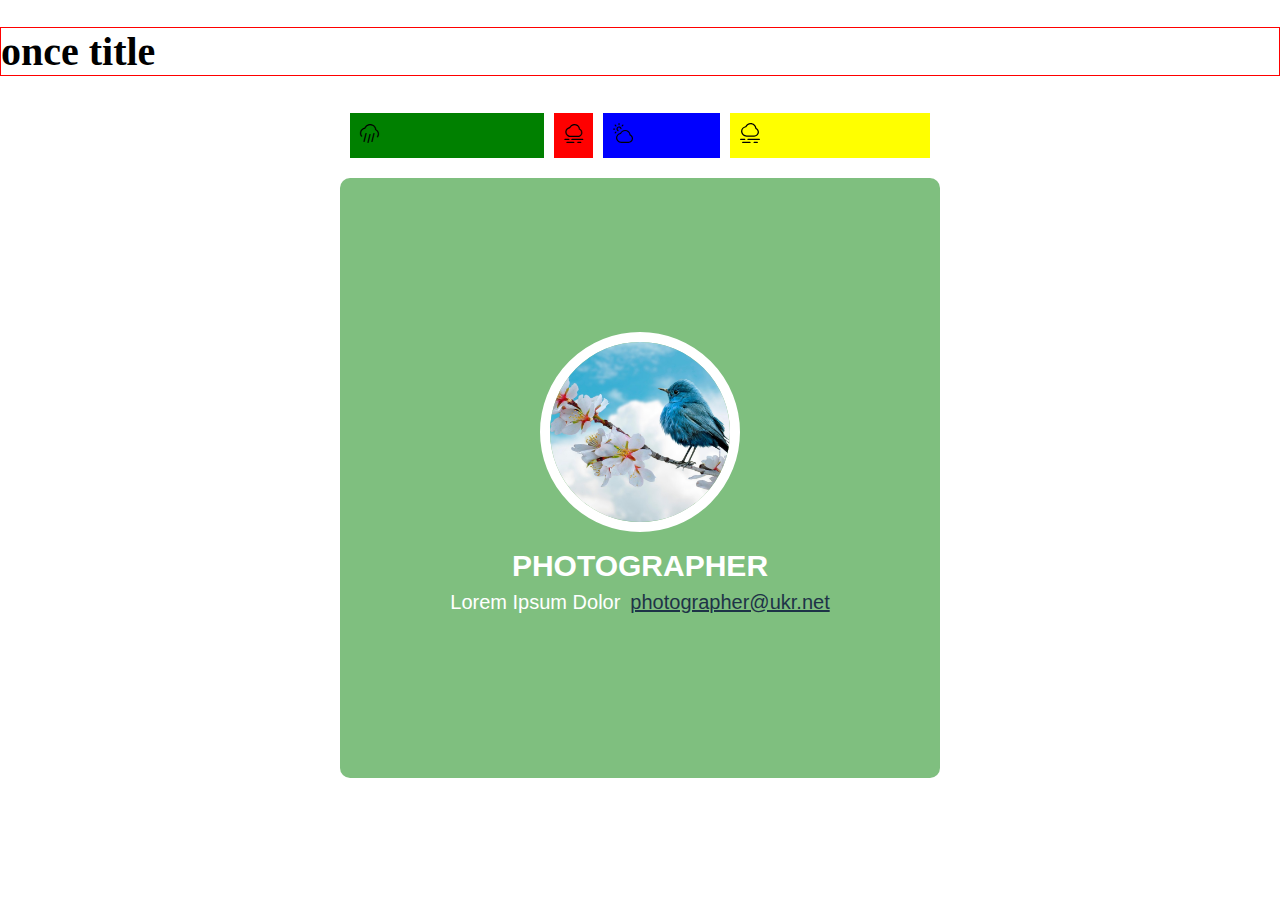
<file: index.html>
<!doctype html>
<html lang="en">
<head>
    <meta charset="UTF-8">
    <meta name="viewport"
          content="width=device-width, user-scalable=no, initial-scale=1.0, maximum-scale=1.0, minimum-scale=1.0">
    <meta http-equiv="X-UA-Compatible" content="ie=edge">
    <link rel="stylesheet" href="style.css"/>
    <link rel="stylesheet" href="fonts/new.css"/>
    <title>semantic</title>
</head>
<body>
<h1>once title</h1>

<section class="wrapper">
    <div class="block">
        <i class="icon icon-cloud"></i>
    </div>
    <div class="block">
        <i class="icon icon-cloud-rain"></i>
    </div>

    <div class="block">
        <svg>
            <use href="image/sprite.svg#icon-cloud"></use>
        </svg>
    </div>
    <div class="block">
        <svg>
            <use href="image/sprite.svg#icon-cloud-sun"></use>
        </svg>
    </div>

</section>

<section class="card">
    <picture class="card__picture">
        <source media="(min-width: 1024px)" srcset="image/girl-2.jpg">
        <source media="(min-width: 600px)" srcset="image/girl-3.jpg">
        <img src="image/girl.jpg" alt="girl">
    </picture>

    <article class="card__article">
        <h2 class="card__title">photographer</h2>

        <address class="card__description">
            <p class="card__name">Lorem ipsum dolor</p>
            <a class="card__link" href="">photographer@ukr.net</a>
        </address>
    </article>

    <div class="triangle" aria-hidden="true"></div>
</section>

<!--<section class="form">-->
<!--    <form action="">-->
<!--        <label>-->
<!--            <input type="text" placeholder="enter text here" />-->
<!--        </label>-->
<!--        <label>-->
<!--            <input type="search" placeholder="search here" />-->
<!--        </label>-->
<!--    </form>-->
<!--</section>-->

<!--<section class="inlineBlockWrapper">-->
<!--    <div class="block text">-->
<!--        <p>display: table</p>-->
<!--    </div>-->
<!--    <div class="block centred">-->
<!--        <p>center</p>-->
<!--    </div>-->
<!--    <div class="block">-->
<!--        <img src="image/girl.jpg" alt="">-->
<!--    </div>-->
<!--    <div class="block">-->
<!--        <img src="image/girl-2.jpg" alt="">-->
<!--    </div>-->
<!--    <div class="block">-->
<!--        <img src="image/girl-3.jpg" alt="">-->
<!--    </div>-->
<!--    <div class="block">-->
<!--        <img src="image/girl-4.jpg" alt="">-->
<!--    </div>-->
<!--    <div class="block">-->
<!--        <img src="image/girl.jpg" alt="">-->
<!--    </div>-->
<!--    <div class="block">-->
<!--        <img src="image/girl-2.jpg" alt="">-->
<!--    </div>-->
<!--    <div class="block">-->
<!--        <img src="image/girl-3.jpg" alt="">-->
<!--    </div>-->
<!--    <div class="block">-->
<!--        <img src="image/girl-4.jpg" alt="">-->
<!--    </div>-->
<!--    <div class="block">-->
<!--        <img src="image/girl-2.jpg" alt="">-->
<!--    </div>-->
<!--    <div class="block">-->
<!--        <img src="image/girl.jpg" alt="">-->
<!--    </div>-->
<!--    <div class="block">-->
<!--        <img src="image/girl-2.jpg" alt="">-->
<!--    </div>-->
<!--    <div class="block">-->
<!--        <img src="image/girl-3.jpg" alt="">-->
<!--    </div>-->
<!--    <div class="block">-->
<!--        <img src="image/girl-4.jpg" alt="">-->
<!--    </div>-->
<!--    <div class="block">-->
<!--        <img src="image/girl.jpg" alt="">-->
<!--    </div>-->
<!--    <div class="block">-->
<!--        <img src="image/girl-2.jpg" alt="">-->
<!--    </div>-->
<!--    <div class="block">-->
<!--        <img src="image/girl-3.jpg" alt="">-->
<!--    </div>-->
<!--    <div class="block">-->
<!--        <img src="image/girl-4.jpg" alt="">-->
<!--    </div>-->
<!--    <div class="block">-->
<!--        <img src="image/girl.jpg" alt="">-->
<!--    </div>-->
<!--    <div class="block">-->
<!--        <img src="image/girl-2.jpg" alt="">-->
<!--    </div>-->
<!--    <div class="block">-->
<!--        <img src="image/girl-3.jpg" alt="">-->
<!--    </div>-->
<!--    <div class="block">-->
<!--        <img src="image/girl-4.jpg" alt="">-->
<!--    </div>-->
<!--</section>-->

<!--<section class="image-loading">-->
<!--    <figure class="image loading">-->

<!--        <img src="image/girl.jpg" alt="girl 3" loading="lazy">-->

<!--    </figure>-->

<!--    <figure class="image loading">-->

<!--        <img src="image/girl-2.jpg" alt="girl 3" loading="lazy">-->

<!--    </figure>-->

<!--    <figure class="image loading">-->

<!--        <img src="image/girl-3.jpg" alt="girl 3" loading="lazy">-->

<!--    </figure>-->

<!--    <figure class="image loading">-->

<!--        <img src="image/girl-4.jpg" alt="girl 3" loading="lazy">-->

<!--    </figure>-->

<!--    <figure class="image loading">-->

<!--        <img src="image/girl-6.jpg" alt="girl 3" loading="lazy">-->

<!--    </figure>-->

<!--    <script defer>-->
<!--        document.addEventListener('DOMContentLoaded', () => {-->
<!--            const wrapper = document.querySelector('.image-loading');-->
<!--            if (!wrapper) return;-->

<!--            const images = wrapper.querySelectorAll('.image img');-->

<!--            images.forEach(img => {-->
<!--                img.addEventListener('load', () => {-->
<!--                    img.closest('.image')?.classList.remove('loading');-->
<!--                });-->

<!--                img.addEventListener('error', () => {-->
<!--                    const container = img.closest('.image');-->
<!--                    img.remove();-->

<!--                    if (container) {-->
<!--                        container.classList.remove('loading');-->
<!--                        container.classList.add('error');-->
<!--                    }-->
<!--                });-->
<!--            });-->
<!--        });-->
<!--    </script>-->
<!--</section>-->

<!--<section class="popup-wrapper">-->
<!--    <header>-->
<!--        <button aria-label="open popup" type="button" class="btn open" onclick="togglePopup()">-->
<!--            <svg viewBox="-14.64 0 152 152" xmlns="http://www.w3.org/2000/svg" fill="#000000">-->
<!--                <g id="SVGRepo_bgCarrier" stroke-width="0"></g>-->
<!--                <g id="SVGRepo_tracerCarrier" stroke-linecap="round" stroke-linejoin="round"></g>-->
<!--                <g id="SVGRepo_iconCarrier">-->
<!--                    <defs>-->
<!--                        <style>.cls-1 {-->
<!--                            fill: transparent;-->
<!--                        }</style>-->
<!--                    </defs>-->
<!--                    <g id="Layer_2" data-name="Layer 2">-->
<!--                        <g id="Layer_1-2" data-name="Layer 1">-->
<!--                            <path d="M120.38,3.34c1.63,7.34,1,15,1.24,22.32a8.25,8.25,0,0,1-7.07,3.21c-4.29,0-8.57.18-12.85.35-12.27.51-24.58.54-36.77,1.79-6,.61-11.92.41-17.84,1.09-9.34,1.08-18.66,2.3-28,3.31-5.92.64-12,2-17.4-2A35.08,35.08,0,0,1,2.76,9c15.09.86,29.77-3.37,44.75-5.12C60,2.41,72.55,1.79,85.09,1,93.64.5,102.21.36,110.77,0,114.31-.12,117.62.34,120.38,3.34ZM8.71,17.1C7.46,20.52,6.91,23.39,9,26c4.63,0,8.92.25,13.17-.05,6.82-.5,13.61-1.52,20.43-2,8.55-.63,17.11-1.32,25.67-1.33,12.92,0,25.67-1.44,38.42-3.24,1.93-.27,3.85-.57,6-.88.88-3.44,1-6.41-1.06-9.53-7-1-14.15-.13-21.21.21-10.55.5-21.07,1.49-31.6,2.34-3.11.25-6.2.77-9.31,1.09-8.8.92-17.39,3.33-26.36,3.17C18.39,15.69,13.6,16.62,8.71,17.1Z"></path>-->
<!--                            <path d="M.86,125.38c7.06-1.11,14-2.43,21.07-3.26,13.9-1.63,27.81-3.19,41.74-4.4,12.8-1.11,25.47-3.67,38.39-3.21,4.57.16,9.09.11,13.31,2.5,2.19,1.24,3.77,2.66,4,5.1.65,5.94,1.38,11.93-1.64,17.59-9.82,3.7-20,5.2-30.18,6.27-13.92,1.47-27.89,2.5-41.83,3.72-8.25.72-16.49,1.56-24.75,2.12a120.68,120.68,0,0,1-12.76.05,6.93,6.93,0,0,1-6.64-5.65C.15,139.51-.71,132.74.86,125.38ZM110.16,124a140.1,140.1,0,0,0-29.59-.07c-10.79,1.16-21.57,2.42-32.35,3.7Q30,129.82,11.69,132.16c-1.3.17-2.5,1-4.09,1.68.28,1.69.45,3.06.73,4.41.35,1.62.79,3.22,1.2,4.92a22.21,22.21,0,0,0,3.66.48c10.28-.49,20.57-.9,30.83-1.64s20.5-1.71,30.72-2.78c8-.82,15.88-1.85,23.79-3a36.77,36.77,0,0,0,11.63-3.73Z"></path>-->
<!--                            <path d="M.79,67.26c4.13-.55,7.8-1.21,11.5-1.49,13.14-1,26.28-1.89,39.43-2.79C66.56,62,81.4,60.85,96.25,60a136.78,136.78,0,0,1,16.32.23c6,.37,9.28,4,9.65,9.94.19,3.13.36,6.26.49,9.39.12,2.8-.81,4.09-3.89,4.64a85.93,85.93,0,0,1-11.06,1.39c-13.15.63-26.23,1.81-39.31,3.26C52,90.69,35.36,91.56,18.83,93A25.13,25.13,0,0,1,4.74,90.14a9,9,0,0,1-3.45-3.53C.33,84.85.21,71.44.79,67.26Zm112.68,1.86c-2-.44-3.59-1.17-5.22-1.13-31.12.93-62.22,2.15-93.18,5.76a49.5,49.5,0,0,0-6,1.46v7.94c2.34.44,4.26,1.12,6.17,1.1,5.15,0,10.3-.26,15.43-.67,13.66-1.1,27.31-2.33,41-3.53,2-.17,4-.47,6-.6,6.82-.47,13.66-.77,20.47-1.35,5.07-.44,10.29,0,15.37-2Z"></path>-->
<!--                            <path class="cls-1"-->
<!--                                  d="M8.71,17.1c4.89-.48,9.68-1.41,14.46-1.33,9,.16,17.56-2.25,26.36-3.17,3.11-.32,6.2-.84,9.31-1.09,10.53-.85,21-1.84,31.6-2.34,7.06-.34,14.17-1.23,21.21-.21,2,3.12,1.94,6.09,1.06,9.53-2.13.31-4,.61-6,.88C94,21.17,81.23,22.6,68.31,22.61c-8.56,0-17.12.7-25.67,1.33-6.82.5-13.61,1.52-20.43,2C18,26.26,13.67,26,9,26,6.91,23.39,7.46,20.52,8.71,17.1Z"></path>-->
<!--                            <path class="cls-1"-->
<!--                                  d="M110.16,124v8.51a36.77,36.77,0,0,1-11.63,3.73c-7.91,1.13-15.84,2.16-23.79,3C64.52,140.3,54.28,141.28,44,142s-20.55,1.15-30.83,1.64a22.21,22.21,0,0,1-3.66-.48c-.41-1.7-.85-3.3-1.2-4.92-.28-1.35-.45-2.72-.73-4.41,1.59-.67,2.79-1.51,4.09-1.68q18.26-2.35,36.53-4.52c10.78-1.28,21.56-2.54,32.35-3.7A140.1,140.1,0,0,1,110.16,124Z"></path>-->
<!--                            <path class="cls-1"-->
<!--                                  d="M113.47,69.12v7c-5.08,2-10.3,1.57-15.37,2-6.81.58-13.65.88-20.47,1.35-2,.13-4,.43-6,.6-13.65,1.2-27.3,2.43-41,3.53-5.13.41-10.28.62-15.43.67-1.91,0-3.83-.66-6.17-1.1V75.21a49.5,49.5,0,0,1,6-1.46c31-3.61,62.06-4.83,93.18-5.76C109.88,68,111.52,68.68,113.47,69.12Z"></path>-->
<!--                        </g>-->
<!--                    </g>-->
<!--                </g>-->
<!--            </svg>-->
<!--        </button>-->

<!--        <nav>-->
<!--            <ul>-->
<!--                <li><a href="#">Lorem ipsum</a></li>-->
<!--                <li><a href="#">Placeat, sed</a></li>-->
<!--                <li><a href="#">Consequuntur, iusto</a></li>-->
<!--                <li><a href="#">Eligendi, numquam</a></li>-->
<!--            </ul>-->
<!--        </nav>-->
<!--    </header>-->


<!--    <div class="popup">-->
<!--        <div class="content">-->
<!--            <button aria-label="close popup" type="button" class="btn close" onclick="togglePopup()">-->
<!--                <svg viewBox="0 0 24 24" fill="none" xmlns="http://www.w3.org/2000/svg">-->
<!--                    <g id="SVGRepo_bgCarrier" stroke-width="0"></g>-->
<!--                    <g id="SVGRepo_tracerCarrier" stroke-linecap="round" stroke-linejoin="round"></g>-->
<!--                    <g id="SVGRepo_iconCarrier">-->
<!--                        <path d="M8.00386 9.41816C7.61333 9.02763 7.61334 8.39447 8.00386 8.00395C8.39438 7.61342 9.02755 7.61342 9.41807 8.00395L12.0057 10.5916L14.5907 8.00657C14.9813 7.61605 15.6144 7.61605 16.0049 8.00657C16.3955 8.3971 16.3955 9.03026 16.0049 9.42079L13.4199 12.0058L16.0039 14.5897C16.3944 14.9803 16.3944 15.6134 16.0039 16.0039C15.6133 16.3945 14.9802 16.3945 14.5896 16.0039L12.0057 13.42L9.42097 16.0048C9.03045 16.3953 8.39728 16.3953 8.00676 16.0048C7.61624 15.6142 7.61624 14.9811 8.00676 14.5905L10.5915 12.0058L8.00386 9.41816Z"-->
<!--                              fill="#0F0F0F"></path>-->
<!--                        <path fill-rule="evenodd" clip-rule="evenodd"-->
<!--                              d="M23 12C23 18.0751 18.0751 23 12 23C5.92487 23 1 18.0751 1 12C1 5.92487 5.92487 1 12 1C18.0751 1 23 5.92487 23 12ZM3.00683 12C3.00683 16.9668 7.03321 20.9932 12 20.9932C16.9668 20.9932 20.9932 16.9668 20.9932 12C20.9932 7.03321 16.9668 3.00683 12 3.00683C7.03321 3.00683 3.00683 7.03321 3.00683 12Z"-->
<!--                              fill="#0F0F0F"></path>-->
<!--                    </g>-->
<!--                </svg>-->
<!--            </button>-->

<!--            <article>-->
<!--                <p>Lorem ipsum dolor sit amet, consectetur adipisicing elit. Perspiciatis, sunt.</p>-->
<!--                <p>A ab cupiditate dolore eaque ex illo, magnam saepe voluptatum.</p>-->
<!--                <p>Aspernatur consequatur dolor ea minus quas quo recusandae repellendus sed?</p>-->
<!--                <p>Beatae culpa esse illo ipsam perspiciatis? Modi tenetur vel voluptates.</p>-->
<!--            </article>-->
<!--        </div>-->
<!--    </div>-->

<!--    <script>-->
<!--        function togglePopup() {-->
<!--            const popup = document.querySelector('.popup');-->
<!--            const body = document.querySelector('body');-->
<!--            popup.classList.toggle('visible');-->
<!--            body.classList.toggle('no-scroll');-->
<!--        }-->
<!--    </script>-->
<!--</section>-->


<!--<section class="cover" style="background-image: url(image/girl-2.jpg);">-->

<!--    <article class="content">-->
<!--        <h2>background cover</h2>-->

<!--        <p>Lorem ipsum dolor.</p>-->
<!--        <p>Amet, incidunt, omnis.</p>-->
<!--        <p>At, ullam, veritatis!</p>-->
<!--        <p>Amet, dolorem, vero.</p>-->
<!--        <p>Accusamus, dicta, ducimus?</p>-->

<!--    </article>-->

<!--    <address class="links">-->
<!--        <ul>-->
<!--            <li><a href="#" style="background-image: url(image/crab.svg);"><span>crab</span></a></li>-->
<!--            <li><a href="#" style="background-image: url(image/crocodile.svg);"><span>crocodile</span></a></li>-->
<!--            <li><a href="#" style="background-image: url(image/dinosaur.svg);"><span>dinosaur</span></a></li>-->
<!--            <li><a href="#" style="background-image: url(image/elk.svg);"><span>elk</span></a></li>-->
<!--        </ul>-->
<!--    </address>-->

<!--</section>-->


<!--<section class="background test">-->


<!--</section>-->

<!--<section class="form-test test">-->
<!--    <form action="" autocomplete="off">-->
<!--        <fieldset>-->
<!--            <legend>form</legend>-->

<!--            <label for="search">-->
<!--                <span>search</span>-->
<!--                <input type="search" name="search" id="search">-->
<!--            </label>-->

<!--            <label for="text">-->
<!--                <span>search</span>-->
<!--                <input type="text" name="text" id="text">-->
<!--            </label>-->

<!--            <label for="select">-->
<!--                <span>selrct</span>-->

<!--                <select name="select" id="select">-->
<!--                    <option selected disabled>test</option>-->
<!--                    <option>1</option>-->
<!--                    <option>2</option>-->
<!--                    <option>3</option>-->
<!--                    <option>4</option>-->
<!--                </select>-->
<!--            </label>-->

<!--            <fieldset class="radio">-->
<!--                <legend>radio</legend>-->


<!--                <label for="male">-->
<!--                    <input type="radio" name="gender" id="male" value="1">-->

<!--                    <span>male</span>-->

<!--                    <svg width="800px" height="800px" viewBox="0 0 24 24" fill="none" xmlns="http://www.w3.org/2000/svg">-->
<!--                        <path d="M15 15.5C15 19.0899 12.0899 22 8.5 22C4.91015 22 2 19.0899 2 15.5C2 11.9101 4.91015 9 8.5 9C12.0899 9 15 11.9101 15 15.5Z" stroke="#000000" stroke-width="2" stroke-linecap="round" stroke-linejoin="round"/>-->
<!--                        <path d="M15 2H22V9" stroke="#000000" stroke-width="2" stroke-linecap="round" stroke-linejoin="round"/>-->
<!--                        <path d="M13.5 10.5L22 2" stroke="#000000" stroke-width="2" stroke-linecap="round" stroke-linejoin="round"/>-->
<!--                    </svg>-->

<!--                </label>-->

<!--                <label for="female">-->
<!--                    <input type="radio" name="gender" id="female" value="2">-->

<!--                    <span>female</span>-->

<!--                    <svg fill="#000000" width="800px" height="800px" viewBox="0 0 256 256" id="Flat" xmlns="http://www.w3.org/2000/svg">-->
<!--                        <path d="M208,96a80,80,0,1,0-88,79.59912V200H88a8,8,0,0,0,0,16h32v24a8,8,0,0,0,16,0V216h32a8,8,0,0,0,0-16H136V175.59912A80.1104,80.1104,0,0,0,208,96ZM64,96a64,64,0,1,1,64,64A64.07239,64.07239,0,0,1,64,96Z"/>-->
<!--                    </svg>-->
<!--                </label>-->

<!--            </fieldset>-->

<!--            <fieldset>-->
<!--                <legend>child</legend>-->
<!--                <div class="parent">-->
<!--                    <span class="child">1-child</span>-->
<!--                    <span class="child">2-child</span>-->
<!--                    <span class="child">3-child</span>-->
<!--                    <span class="child">4-child</span>-->
<!--                    <span class="child">5-child</span>-->
<!--                    <span class="child">6-child</span>-->
<!--                    <span class="child">7-child</span>-->
<!--                    <span class="child">8-child</span>-->
<!--                    <span class="child">9-child</span>-->
<!--                    <span class="child">10-child</span>-->
<!--                    <span class="child">11-child</span>-->
<!--                </div>-->
<!--            </fieldset>-->

<!--        </fieldset>-->


<!--        <button type="submit">submit</button>-->
<!--    </form>-->
<!--</section>-->


<!--<section class="inline-block-test test">-->
<!--    <div class="block">1-lorem2</div>-->
<!--    <span class="block">2-lorem2</span>-->
<!--    <div class="block">3-lorem2</div>-->
<!--    <div class="block">4-lorem2</div>-->
<!--    <span class="block">5-lorem2</span>-->
<!--</section>-->

<!--<section class="flexTest">-->
<!--    <header>-->
<!--        <figure class="logo">-->
<!--            <a href="#">-->
<!--                <img src="image/girl-2.jpg" alt="logo" title="logo">-->
<!--            </a>-->
<!--            <figcaption>logo</figcaption>-->
<!--        </figure>-->

<!--        <nav>-->
<!--            <ul>-->
<!--                <li><a href="#">home</a></li>-->
<!--                <li><a href="#">categories</a></li>-->
<!--                <li><a href="#">blog</a></li>-->
<!--                <li><a href="#">contacts</a></li>-->
<!--                <li><a href="#">about</a></li>-->
<!--            </ul>-->

<!--            <button aria-label="menu" title="menu">-->
<!--                burger-->
<!--            </button>-->
<!--        </nav>-->
<!--    </header>-->

<!--    <main class="flexTestNext">-->
<!--        <div class="box">test-1</div>-->
<!--        <div class="box">test-2</div>-->
<!--        <span class="box">test-3</span>-->
<!--        <div class="box">test-4</div>-->
<!--        <div class="box">test-5</div>-->
<!--        <span class="box">test-6</span>-->
<!--        <span class="box">test-7</span>-->
<!--        <div class="box">test-8</div>-->
<!--        <div class="box">test-9</div>-->
<!--        <span class="box">test-10</span>-->

<!--    </main>-->

<!--</section>-->

<!--<article class="testDecor">-->
<!--    <h2>decor</h2>-->
<!--    <figure>-->
<!--        <img src="image/girl.jpg" alt="nice girl">-->
<!--        <figcaption>description</figcaption>-->
<!--    </figure>-->

<!--    <section>-->
<!--        <h3>title decor</h3>-->
<!--        <p>Lorem ipsum dolor sit amet.</p>-->
<!--        <p>Debitis quas quasi ratione unde?</p>-->
<!--        <p>Aperiam facere iste libero quaerat.</p>-->
<!--        <p>Accusantium architecto delectus odio vitae.</p>-->
<!--        <p>Accusamus delectus doloribus excepturi reiciendis.</p>-->
<!--    </section>-->
<!--</article>-->
<!--<article class="testDecor">-->
<!--    <h2>decor</h2>-->
<!--    <figure>-->
<!--        <img src="image/girl.jpg" alt="nice girl">-->
<!--        <figcaption>description</figcaption>-->
<!--    </figure>-->

<!--    <section>-->
<!--        <h3>title decor</h3>-->
<!--        <p>Lorem ipsum dolor sit amet.</p>-->
<!--        <p>Debitis quas quasi ratione unde?</p>-->
<!--        <p>Aperiam facere iste libero quaerat.</p>-->
<!--        <p>Accusantium architecto delectus odio vitae.</p>-->
<!--        <p>Accusamus delectus doloribus excepturi reiciendis.</p>-->
<!--    </section>-->
<!--</article>-->

<!--<article class="testDecor">-->
<!--    <h2>decor</h2>-->
<!--    <figure>-->
<!--        <img src="image/girl.jpg" alt="nice girl">-->
<!--        <figcaption>description</figcaption>-->
<!--    </figure>-->

<!--    <section>-->
<!--        <h3>title decor</h3>-->
<!--        <p>Lorem ipsum dolor sit amet.</p>-->
<!--        <p>Debitis quas quasi ratione unde?</p>-->
<!--        <p>Aperiam facere iste libero quaerat.</p>-->
<!--        <p>Accusantium architecto delectus odio vitae.</p>-->
<!--        <p>Accusamus delectus doloribus excepturi reiciendis.</p>-->
<!--    </section>-->
<!--</article>-->


<!--<section class="clip-path">-->
<!--    <img src="image/girl.jpg" alt="" title="girl">-->

<!--    <p>-->
<!--        <b>Lorem ipsum dolor sit amet, consectetur adipisicing elit.</b>-->
<!--        <i>Consequuntur eveniet in ipsa molestias nostrum odit quidem tempore, temporibus.</i>-->
<!--        Nam quas quia recusandae totam.-->
<!--    </p>-->

<!--</section>-->

<!--<section class="grid">-->

<!--    <div class="grid-item">1</div>-->
<!--    <div class="grid-item">2</div>-->
<!--    <div class="grid-item">3</div>-->
<!--    <div class="grid-item">4</div>-->
<!--    <div class="grid-item">5</div>-->
<!--    <div class="grid-item">11</div>-->
<!--    <div class="grid-item">12</div>-->
<!--    <div class="grid-item">13</div>-->
<!--    <div class="grid-item">14</div>-->
<!--    <div class="grid-item">15</div>-->
<!--    <div class="grid-item big">16</div>-->
<!--    <div class="grid-item">17</div>-->
<!--    <div class="grid-item">18</div>-->
<!--    <div class="grid-item">19</div>-->
<!--    <div class="grid-item">110</div>-->

<!--</section>-->

<!--<section class="flex">-->

<!--    <span class="flex-item">0</span>-->
<!--    <div class="flex-item">1</div>-->
<!--    <div class="flex-item">2</div>-->
<!--    <div class="flex-item">3</div>-->
<!--    <div class="flex-item">4</div>-->
<!--    <div class="flex-item">5</div>-->
<!--    <div class="flex-item">6</div>-->
<!--    <div class="flex-item">7</div>-->
<!--    <div class="flex-item">8</div>-->
<!--    <div class="flex-item">9</div>-->
<!--    <div class="flex-item">10</div>-->


<!--</section>-->

<!--<div class="semantic">-->
<!--    <header>-->
<!--        <a href="#" title="logo">-->
<!--            <svg width="50px" height="50px" viewBox="0 0 16 16" fill="none" xmlns="http://www.w3.org/2000/svg">-->
<!--                <path fill-rule="evenodd" clip-rule="evenodd" d="M16 8C16 12.4183 12.4183 16 8 16C3.58172 16 0 12.4183 0 8C0 3.58172 3.58172 0 8 0C12.4183 0 16 3.58172 16 8ZM9.25 3.75C9.25 4.44036 8.69036 5 8 5C7.30964 5 6.75 4.44036 6.75 3.75C6.75 3.05964 7.30964 2.5 8 2.5C8.69036 2.5 9.25 3.05964 9.25 3.75ZM12 8H9.41901L11.2047 13H9.081L8 9.97321L6.91901 13H4.79528L6.581 8H4V6H12V8Z" fill="#000000"/>-->
<!--            </svg>-->
<!--        </a>-->
<!--&lt;!&ndash;        title  attribute  use  in  no text interactive elements&ndash;&gt;-->


<!--        <nav>-->
<!--            <ul>-->
<!--                <li><a href="#">one</a></li>-->
<!--                <li><a href="#">two</a></li>-->
<!--                <li><a href="#">three</a></li>-->
<!--                <li><a href="#">four</a></li>-->
<!--                <li><a href="#">five</a></li>-->
<!--            </ul>-->
<!--        </nav>-->

<!--    </header>-->

<!--    <aside>-->
<!--        <nav>-->
<!--            <ul>-->
<!--                <li><a href="#">one</a></li>-->
<!--                <li><a href="#">two</a></li>-->
<!--                <li><a href="#">three</a></li>-->
<!--                <li><a href="#">four</a></li>-->
<!--                <li><a href="#">five</a></li>-->
<!--            </ul>-->
<!--        </nav>-->
<!--    </aside>-->

<!--    <main>-->
<!--        <h1>first  title</h1>-->

<!--        <section>-->
<!--            <header>-->
<!--                <h2>second title list</h2>-->
<!--            </header>-->


<!--            <article>-->
<!--                decor-banner-->
<!--            </article>-->
<!--&lt;!&ndash;            article can be  banner card all blocks with content &ndash;&gt;-->

<!--            <ul>-->
<!--                <li tabindex="1">Lorem ipsum dolor.</li>-->
<!--                <li tabindex="2">Cumque fugiat, suscipit?</li>-->
<!--                <li tabindex="3">Amet, beatae, vero.</li>-->
<!--                <li tabindex="5">Cumque, dolor incidunt.</li>-->
<!--                <li tabindex="4">Placeat, quod voluptatibus.</li>-->
<!--                <li tabindex="-1">Ab ad, fugit.</li>-->
<!--            </ul>-->

<!--            <footer>-->
<!--                footer-->
<!--            </footer>-->

<!--&lt;!&ndash;            header and footer can be in section&ndash;&gt;-->

<!--        </section>-->

<!--        <section>-->
<!--            <h2>second title article</h2>-->

<!--            <article>-->
<!--                <h3><strong>third <span>title</span></strong></h3>-->
<!--                <p>Lorem <i>ipsum</i> dolor sit amet, consectetur adipisicing elit. Et, quod!</p>-->
<!--                <p>Autem cupiditate, dolorem eos <b>excepturi</b> impedit iusto molestias quas ullam.</p>-->
<!--                <p>Assumenda beatae consequatur consequuntur ipsum nulla saepe tempora ut voluptatibus.</p>-->
<!--                <p>Consectetur error illo inventore nam odit porro quas sequi tenetur!</p>-->
<!--                <p><a href="#" target="_blank">Consequuntur</a> dolorum ex impedit libero molestiae nihil nulla perferendis voluptatibus!</p>-->

<!--                <figure>-->
<!--                    <picture>-->

<!--                        <source media="(min-width: 1240px)" srcset="image/girl-2.jpg">-->
<!--                        <source media="(min-width: 678px)" srcset="image/girl-3.jpg">-->
<!--                        <source media="(min-width: 390px)" srcset="image/girl-4.jpg">-->
<!--                        <img src="image/girl.jpg" alt="example girlgirl">-->

<!--                    </picture>-->

<!--                    <figcaption>description</figcaption>-->

<!--                </figure>-->

<!--            </article>-->
<!--        </section>-->

<!--        <section>-->
<!--            <h2>second title form</h2>-->
<!--            <form>-->
<!--                <fieldset>-->
<!--                    <legend>form <span>title</span></legend>-->

<!--                    <label for="test-1">-->
<!--                        <span>text-1:</span>-->
<!--                        <input type="text" name="name-1" id="test-1" placeholder="name-1" required pattern="[a-zA-Z]+"/>-->
<!--                    </label>-->
<!--                    <label for="test-2">-->
<!--                        <span>text-2:</span>-->
<!--                        <input type="text" name="name-2" id="test-2" placeholder="name-2" required pattern="[a-zA-Z]+"/>-->
<!--                    </label>-->
<!--                    <label for="test-3">-->
<!--                        <span>text-3:</span>-->
<!--                        <input type="text" name="name-3" id="test-3" placeholder="name-3" required pattern="[a-zA-Z]+"/>-->
<!--                    </label>-->
<!--                </fieldset>-->

<!--                <button type="submit">submit</button>-->
<!--            </form>-->

<!--        </section>-->

<!--    </main>-->

<!--    <footer>-->
<!--        <a href="tel:000">+30812345605</a>-->

<!--        <nav>-->
<!--            <ul>-->
<!--                <li><a href="#">one</a></li>-->
<!--                <li><a href="#">two</a></li>-->
<!--                <li><a href="#">three</a></li>-->
<!--                <li><a href="#">four</a></li>-->
<!--                <li><a href="#">five</a></li>-->
<!--            </ul>-->
<!--        </nav>-->
<!--    </footer>-->
<!--</div>-->

<!--<section>-->
<!--    <h2>form</h2>-->
<!--    <fieldset>-->
<!--        <legend>Group of inputs</legend>-->
<!--        &lt;!&ndash;            legend is a title  in form without h1-9&ndash;&gt;-->

<!--        <label for="test">-->
<!--            <span>test:</span>-->
<!--            <input id="test" name="test" type="text" placeholder="test"  required autocomplete="off" form="test-form" >-->
<!--            &lt;!&ndash;                inputmode  for  keyboard in viewport&ndash;&gt;-->
<!--        </label>-->
<!--    </fieldset>-->

<!--    <form method="post" id="test-form">-->
<!--        <fieldset>-->
<!--            <legend>Group of inputs</legend>-->
<!--&lt;!&ndash;            legend is a title  in form without h1-9&ndash;&gt;-->

<!--            <label for="tel">-->
<!--                <span>Phone:</span>-->
<!--                <input id="tel" name="tel" type="tel"-->
<!--                       pattern="\+380[0-9]{9}"-->
<!--                       placeholder="+380XXXXXXXXX"-->
<!--                       required-->
<!--                       inputmode="tel"  maxlength="13"-->
<!--                       oninvalid="this.setCustomValidity('go away')"-->
<!--                >-->
<!--            </label>-->


<!--            <label for="name">-->
<!--                <span>Name:</span>-->
<!--                <input id="name" name="username" type="text" placeholder="Name"  required autocomplete="off" autofocus >-->
<!--&lt;!&ndash;                inputmode  for  keyboard in viewport&ndash;&gt;-->
<!--            </label>-->

<!--            <label for="number">-->
<!--                <span>Number:</span>-->
<!--                <input id="number" name="number" type="number" placeholder="Number"  required>-->
<!--            </label>-->

<!--            <label for="email">-->
<!--                <span>Email:</span>-->
<!--                <input id="email" name="email" type="email" placeholder="Email" autocomplete="off" required>-->
<!--            </label>-->

<!--            <label for="url">-->
<!--                <span>Website:</span>-->
<!--                <input id="url" name="url" type="url" placeholder="https://example.com"  required>-->
<!--            </label>-->

<!--            <label for="search">-->
<!--                <span>Search:</span>-->
<!--                <input id="search" name="search" type="search" placeholder="Search..."  required>-->
<!--            </label>-->

<!--            <label for="password">-->
<!--                <span>Password:</span>-->
<!--                <input id="password" name="currentpassword" type="password" placeholder="Password"-->
<!--                       autocomplete="current-password" required>-->
<!--                <button type="button" onclick="togglePassword()">Show</button>-->
<!--            </label>-->

<!--            <label for="time">-->
<!--                <span>Time:</span>-->
<!--                <input id="time" name="time" type="time" required>-->
<!--            </label>-->

<!--&lt;!&ndash;            <label for="date">&ndash;&gt;-->
<!--&lt;!&ndash;                <span>Date:</span>&ndash;&gt;-->
<!--&lt;!&ndash;                <input id="date" name="date" type="date" required>&ndash;&gt;-->
<!--&lt;!&ndash;            </label>&ndash;&gt;-->

<!--            &lt;!&ndash;            <label for="week">&ndash;&gt;-->
<!--            &lt;!&ndash;                <span>Week:</span>&ndash;&gt;-->
<!--            &lt;!&ndash;                <input id="week" name="week" type="week" required>&ndash;&gt;-->
<!--            &lt;!&ndash;            </label>&ndash;&gt;-->

<!--            &lt;!&ndash;            <label for="month">&ndash;&gt;-->
<!--            &lt;!&ndash;                <span>Month:</span>&ndash;&gt;-->
<!--            &lt;!&ndash;                <input id="month" name="month" type="month" required>&ndash;&gt;-->
<!--            &lt;!&ndash;            </label>&ndash;&gt;-->

<!--&lt;!&ndash;            <label for="date-time-local">&ndash;&gt;-->
<!--&lt;!&ndash;                <span>Date-Time:</span>&ndash;&gt;-->
<!--&lt;!&ndash;                <input id="date-time-local" name="date-time-local" type="datetime-local" required>&ndash;&gt;-->
<!--&lt;!&ndash;            </label>&ndash;&gt;-->

<!--            <label for="color">-->
<!--                <span>color:</span>-->
<!--                <input id="color" name="color" type="color" required>-->
<!--            </label>-->

<!--            <label for="file">-->
<!--                <span>file:</span>-->
<!--                <input id="file" name="file" type="file" required>-->
<!--            </label>-->

<!--            <label for="checkbox">-->
<!--                <span>checkbox:</span>-->
<!--                <input id="checkbox" name="checkbox" type="checkbox" value="check" checked required>-->
<!--            </label>-->

<!--            <label for="range">-->
<!--                <span>range:</span>-->
<!--                <input id="range" name="range" type="range"  max="25" min="19" step="0.1" value="19">-->
<!--            </label>-->

<!--            <label for="textarea">-->
<!--                <span>textarea:</span>-->
<!--                <textarea id="textarea" name="textarea" rows="4" placeholder="textarea"></textarea>-->
<!--            </label>-->

<!--            <label for="select">-->
<!--                <span>select:</span>-->
<!--                <select id="select" name="select">-->
<!--                    <option value="" disabled selected>values</option>-->
<!--                    <option value="13">2</option>-->
<!--                    <option value="14">3</option>-->
<!--                    <option value="15">4</option>-->
<!--                </select>-->
<!--            </label>-->

<!--            <label for="otp-group">-->
<!--                <span>otp-group:</span>-->
<!--                <select id="otp-group" name="select">-->
<!--                    <option value="" disabled selected>values</option>-->
<!--                    <optgroup label="first">-->
<!--                        <option value="13">2</option>-->
<!--                        <option value="14">3</option>-->
<!--                        <option value="15">4</option>-->
<!--                    </optgroup>-->
<!--                    <optgroup label="second">-->
<!--                        <option value="13">5</option>-->
<!--                        <option value="14">6</option>-->
<!--                        <option value="15">7</option>-->
<!--                    </optgroup>-->
<!--                </select>-->
<!--&lt;!&ndash;                opt group for group of values&ndash;&gt;-->
<!--&lt;!&ndash;                <option value="" disabled selected>values</option> look like  placeholder, and  user cant  do  sjmething  without value&ndash;&gt;-->
<!--            </label>-->

<!--            <fieldset disabled>-->
<!--                <legend>checkbox:</legend>-->
<!--                <fieldset>-->
<!--                    <label for="male">-->
<!--                        <span>male:</span>-->
<!--                        <input id="male" name="checkbox" type="radio" value="male">-->
<!--                    </label>-->

<!--                    <label for="female">-->
<!--                        <span>checkbox:</span>-->
<!--                        <input id="female" name="checkbox" type="radio" value="female">-->
<!--                    </label>-->
<!--                </fieldset>-->
<!--            </fieldset>-->
<!--        </fieldset>-->

<!--        <button type="submit">Submit</button>-->

<!--        <script>-->
<!--            function togglePassword() {-->
<!--                const input = document.getElementById('password');-->
<!--                input.type = input.type === 'password' ? 'text' : 'password';-->
<!--            }-->
<!--        </script>-->
<!--    </form>-->


<!--</section>-->

<!--<section>-->
<!--    <h2>table</h2>-->

<!--    <table>-->
<!--        <caption>table title</caption>-->
<!--        <thead>-->
<!--        <tr>-->
<!--            <th>title-1</th>-->
<!--            <th>title-2</th>-->
<!--            <th>title-3</th>-->
<!--        </tr>-->
<!--        </thead>-->

<!--        <tbody>-->
<!--        <tr>-->
<!--            <td>1</td>-->
<!--            <td>2</td>-->
<!--            <td>3</td>-->
<!--        </tr>-->
<!--        <tr>-->
<!--            <td>1</td>-->
<!--            <td>2</td>-->
<!--            <td>3</td>-->
<!--        </tr>-->
<!--        <tr>-->
<!--            <td>1</td>-->
<!--            <td>2</td>-->
<!--            <td>3</td>-->
<!--        </tr>-->
<!--        <tr>-->
<!--            <td>1</td>-->
<!--            <td>2</td>-->
<!--            <td rowspan="2">3</td>-->
<!--        </tr>-->
<!--        <tr>-->
<!--            <td>1</td>-->
<!--            <td>2</td>-->
<!--        </tr>-->
<!--        </tbody>-->

<!--        <tfoot>-->
<!--        <tr>-->
<!--            <td>final</td>-->
<!--            <td colspan="2">information</td>-->
<!--        </tr>-->
<!--        </tfoot>-->
<!--    </table>-->
<!--</section>-->

<!--<section>-->
<!--    <h2>iframes</h2>-->

<!--    <video width="450"-->
<!--           height="250"-->
<!--           controls-->
<!--           loop-->
<!--           autoplay-->
<!--           muted-->
<!--           playsinline-->
<!--           src="video/video.mp4">-->
<!--    </video>-->
<!--    &lt;!&ndash;    playsinline for mobil, poster for picture before loading&ndash;&gt;-->
<!--    &lt;!&ndash;    classic variant  with  autoplay  and  muted  (to play mast  be  autoplay and muted as params)&ndash;&gt;-->

<!--    <video width="450" height="250">-->
<!--        <source src="video/video.mp4" type="video/mp4">-->
<!--        <p>no one can see your video</p>-->
<!--    </video>-->
<!--    &lt;!&ndash;        use other  formats for other  browsers&ndash;&gt;-->

<!--    <audio controls>-->
<!--        <source src="video/audio.ogg" type="audio/ogg">-->
<!--        <p>no one can see your audio</p>-->
<!--    </audio>-->

<!--    &lt;!&ndash;    <iframe src="https://www.google.com/maps/embed?pb=!1m18!1m12!1m3!1d1066.3909866408042!2d30.618521072195993!3d50.528227476745805!2m3!1f0!2f0!3f0!3m2!1i1024!2i768!4f13.1!3m3!1m2!1s0x40d4d140b730c96f%3A0x818d6c4990eae0e5!2z0KDQtdC80L7QvdGCINC-0LTQtdC20LTRiw!5e0!3m2!1sru!2sua!4v1770197119943!5m2!1sru!2sua"&ndash;&gt;-->
<!--    &lt;!&ndash;            width="200" height="200" frameborder="0" allowfullscreen="" loading="lazy"&ndash;&gt;-->
<!--    &lt;!&ndash;            referrerpolicy="no-referrer-when-downgrade">&ndash;&gt;-->
<!--    &lt;!&ndash;    </iframe>&ndash;&gt;-->

<!--    &lt;!&ndash;    <iframe width="560" height="315" src="https://www.youtube.com/embed/6PL2TqBdz0I?si=aSIRAVfy_KumrdJ8"&ndash;&gt;-->
<!--    &lt;!&ndash;            title="YouTube video player"&ndash;&gt;-->
<!--    &lt;!&ndash;            frameborder="0"&ndash;&gt;-->
<!--    &lt;!&ndash;            allow="accelerometer; autoplay; clipboard-write; encrypted-media; gyroscope; picture-in-picture; web-share; muted;"&ndash;&gt;-->
<!--    &lt;!&ndash;            referrerpolicy="strict-origin-when-cross-origin"&ndash;&gt;-->
<!--    &lt;!&ndash;            allowfullscreen>&ndash;&gt;-->

<!--    &lt;!&ndash;    </iframe>&ndash;&gt;-->


<!--</section>-->

<!--<section>-->
<!--    <h2>blockquote</h2>-->

<!--    <article>-->
<!--        <h3>title</h3>-->
<!--        &lt;!&ndash;first&ndash;&gt;-->
<!--        <blockquote cite="https://www.google.com">-->
<!--            <p>-->
<!--                blockquote-->
<!--            </p>-->
<!--        </blockquote>-->
<!--        &lt;!&ndash;second&ndash;&gt;-->
<!--        <blockquote>-->
<!--            <p>-->
<!--                blockquote-->
<!--            </p>-->
<!--        </blockquote>-->
<!--        <p>-->
<!--            author-->

<!--            <cite>-->
<!--                where from this blockquote....-->
<!--            </cite>-->
<!--        </p>-->
<!--        &lt;!&ndash;        we can use cite  for simantic where  from  blockquote. id like  when  the cite as parameter  in  blockquote &ndash;&gt;-->
<!--        <p>-->
<!--            Lorem <q cite="#">ipsum</q> dolor sit.-->
<!--        </p>-->
<!--        &lt;!&ndash;        short blockquote &ndash;&gt;-->
<!--    </article>-->
<!--</section>-->

<!--<section>-->
<!--    <h2>pictures</h2>-->

<!--    <figure>-->
<!--        <img src="image/girl.jpg"-->
<!--             alt="girl"-->
<!--             width="300" height="200"-->
<!--             loading="lazy">-->
<!--        &lt;!&ndash;        loading  for  optimal loading when  img  in viewport&ndash;&gt;-->
<!--        &lt;!&ndash;        default values in  sizes  mast  be  for start when rendered page&ndash;&gt;-->
<!--        &lt;!&ndash;        alt  mast  be for  screen reader  when  it has seance. when  he  wos decorate   alt can be empty alt=""&ndash;&gt;-->
<!--    </figure>-->


<!--</section>-->

<!--<section>-->
<!--    <h2>buttons</h2>-->

<!--    <form>-->
<!--        <h3>form</h3>-->

<!--        <input type="text" name="test" placeholder="......" autocomplete="test" required/>-->

<!--        <button type="submit">submit</button>-->
<!--        <button type="reset">reset</button>-->
<!--        <button type="button">button</button>-->
<!--    </form>-->
<!--</section>-->
<!--&lt;!&ndash;when  we  use  button inside page - we mast use  type="button" &ndash;&gt;-->

<!--<section>-->
<!--    <h2>anchors</h2>-->

<!--    <ul>-->
<!--        <li><a href="#content">scroll to content</a></li>-->
<!--        <li><a href="#zip.zip" download>download</a></li>-->
<!--        <li><a href="content" target="_blank">to content</a></li>-->
<!--    </ul>-->
<!--</section>-->
<!--&lt;!&ndash;when  link   went to  another  page  we  use  anchor and  when  its  do  something  inside page - use  button&ndash;&gt;-->

<!--<section>-->
<!--    <h2>second title text format</h2>-->

<!--    <article>-->
<!--        <p>-->
<!--            <b>Lorem</b> <span>ipsum</span> dolor sit amet, consectetur adipisicing <i>elit</i>.-->
<!--        </p>-->

<!--        <h3>-->
<!--            <strong>-->
<!--                Lorem <span>ipsum</span> dolor sit <em>amet</em>.-->
<!--            </strong>-->
<!--        </h3>-->

<!--        <p>-->
<!--            <s>Lorem</s> <u>ipsum</u> dolor sit amet, consectetur adipisicing elit. Aspernatur, quisquam!-->
<!--        </p>-->

<!--        <span>-->
<!--            H<sub>2</sub>O-->
<!--            - this is water-->
<!--        </span>-->

<!--        <span>-->
<!--            (a + b) <sup>2</sup> = a <sup>2</sup> + 2ab + b <sup>2</sup>-->
<!--        </span>-->
<!--        <p>normal text</p>-->
<!--        <p><small>small text</small></p>-->

<!--    </article>-->
<!--</section>-->

<!--<section>-->
<!--    <h2>second title</h2>-->

<!--    <article>-->
<!--        <h3>third title</h3>-->
<!--    </article>-->

<!--    <article>-->
<!--        <h3>third title</h3>-->
<!--    </article>-->

<!--    <article>-->
<!--        <h3>third title</h3>-->
<!--    </article>-->

<!--</section>-->

<!--<section>-->
<!--    <h2>second title lists</h2>-->

<!--    <ul>-->
<!--        <li>one</li>-->
<!--        <li>two</li>-->
<!--        <li>three</li>-->
<!--        <li>four</li>-->
<!--    </ul>-->

<!--    <ol>-->
<!--        <li>-->
<!--            <article>-->
<!--                <h4>four title</h4>-->

<!--                <p>paragraph 1</p>-->
<!--                <p>paragraph 2</p>-->
<!--                <p>paragraph 3</p>-->
<!--                <p>paragraph 4</p>-->

<!--                <button>-->
<!--                    submit-->
<!--                </button>-->
<!--            </article>-->
<!--        </li>-->

<!--        <li>-->
<!--            <article>-->
<!--                <h4>four title</h4>-->

<!--                <p>paragraph 1</p>-->
<!--                <p>paragraph 2</p>-->
<!--                <p>paragraph 3</p>-->
<!--                <p>paragraph 4</p>-->

<!--                <button>-->
<!--                    submit-->
<!--                </button>-->
<!--            </article>-->
<!--        </li>-->

<!--        <li>-->
<!--            <article>-->
<!--                <h4>four title</h4>-->

<!--                <p>paragraph 1</p>-->
<!--                <p>paragraph 2</p>-->
<!--                <p>paragraph 3</p>-->
<!--                <p>paragraph 4</p>-->

<!--                <button>-->
<!--                    submit-->
<!--                </button>-->
<!--            </article>-->
<!--        </li>-->
<!--    </ol>-->

<!--    <nav>-->
<!--        <ul>-->
<!--            <li><a href="#">link to 1</a></li>-->
<!--            <li><a href="#">link to 2</a></li>-->
<!--            <li><a href="#">link to 3</a></li>-->
<!--            <li><a href="#">link to 4</a></li>-->
<!--        </ul>-->
<!--    </nav>-->
<!--</section>-->

<!--<section>-->
<!--    <h2>second title paragraph</h2>-->

<!--    <article>-->

<!--        <p>-->
<!--            Lorem ipsum dolor sit amet, consectetur adipisicing elit. Architecto, ullam.-->
<!--        </p>-->

<!--        <p>-->
<!--            Lorem ipsum dolor sit amet, consectetur adipisicing elit. Architecto, ullam.-->
<!--        </p>-->

<!--        <p>-->
<!--            Lorem ipsum dolor sit amet, consectetur adipisicing elit. Architecto, ullam.-->
<!--        </p>-->

<!--        <p>-->
<!--            Lorem ipsum dolor sit amet, consectetur adipisicing elit. Architecto, ullam.-->
<!--        </p>-->

<!--    </article>-->

<!--</section>-->

</body>
</html>
</file>
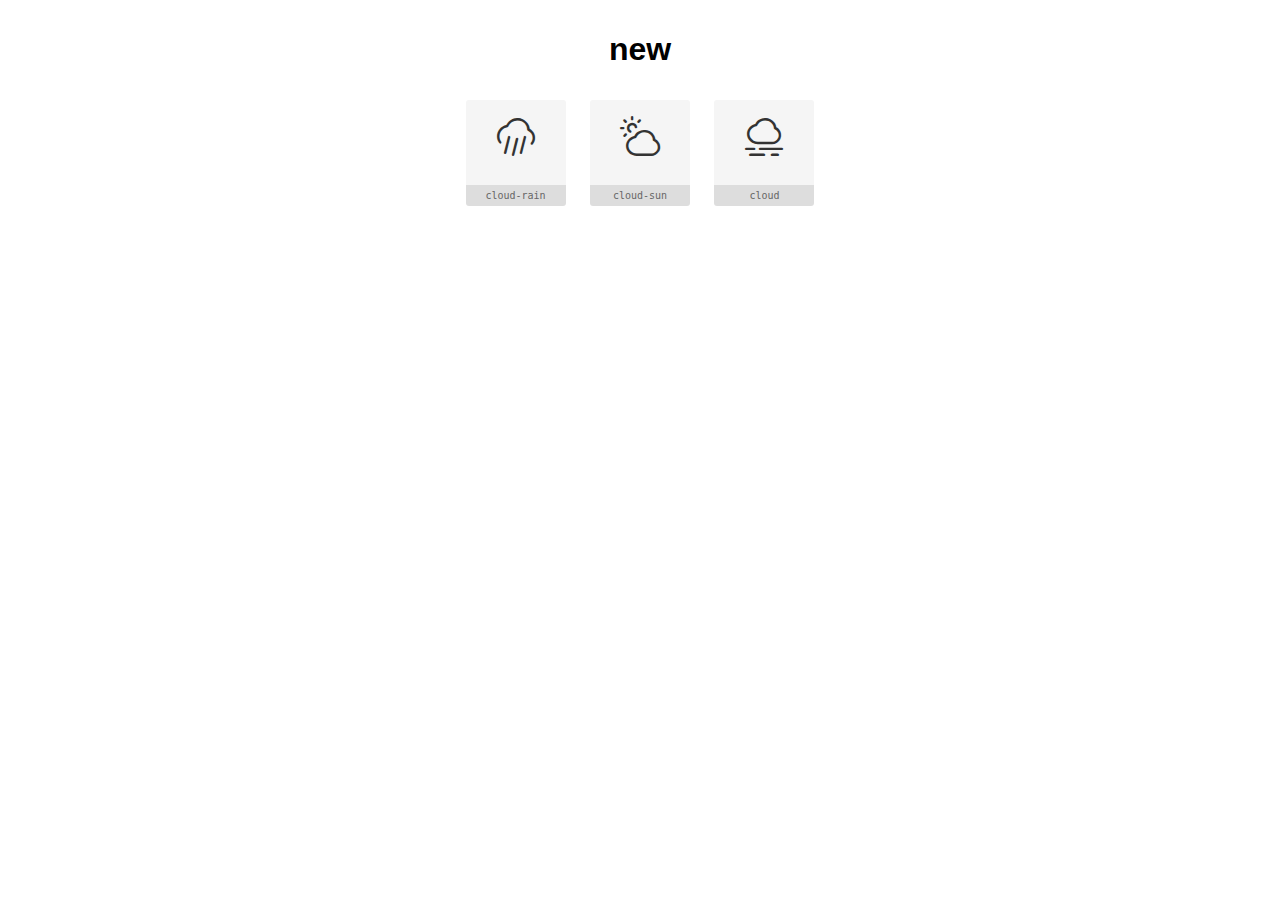
<file: fonts/new.html>
<!DOCTYPE html>
<html lang="en">
<head>
    <meta charset="UTF-8">
    <title>new</title>

    <style>
        body {
            font-family: sans-serif;
            margin: 0;
            padding: 10px 20px;
            text-align: center;
        }
        .preview {
            width: 100px;
            display: inline-block;
            margin: 10px;
        }
        .preview .inner {
            display: inline-block;
            width: 100%;
            text-align: center;
            background: #f5f5f5;
            -webkit-border-radius: 3px 3px 0 0;
            -moz-border-radius: 3px 3px 0 0;
            border-radius: 3px 3px 0 0;
        }
        .preview .inner  {
            line-height: 85px;
            font-size: 40px;
            color: #333;
        }
        .label {
            display: inline-block;
            width: 100%;
            box-sizing: border-box;
            padding: 5px;
            font-size: 10px;
            font-family: Monaco, monospace;
            color: #666;
            white-space: nowrap;
            overflow: hidden;
            text-overflow: ellipsis;
            background: #ddd;
            -webkit-border-radius: 0 0 3px 3px;
            -moz-border-radius: 0 0 3px 3px;
            border-radius: 0 0 3px 3px;
        }
    </style>

    <link rel="stylesheet" type="text/css" href="new.css" />
</head>
<body>

    <h1>new</h1>


        <div class="preview">
            <span class="inner">
                <i class="icon icon-cloud-rain"></i>
            </span>
            <br>
            <span class='label'>cloud-rain</span>
        </div>


        <div class="preview">
            <span class="inner">
                <i class="icon icon-cloud-sun"></i>
            </span>
            <br>
            <span class='label'>cloud-sun</span>
        </div>


        <div class="preview">
            <span class="inner">
                <i class="icon icon-cloud"></i>
            </span>
            <br>
            <span class='label'>cloud</span>
        </div>


</body>
</html>
</file>
<file: style.css>
* {
    box-sizing: border-box;
}

body {
    margin: 0;
    font-size: 20px;

    &.no-scroll {
        overflow: hidden;
        margin-right: 20px;
    }
}

h1 {
    border: 1px solid red;
}

.wrapper {
    display: flex;
    align-items: center;
    justify-content: center;
    gap: 10px;
    width: min(100%, 600px);
    margin: 10px auto;
    flex-wrap: wrap;
    padding: 10px;

    .block {
        padding: 10px;
        background: grey;
        /*flex-shrink: 0;*/
        svg{
            width: 20px;
            height: 20px;
        }

        &:nth-child(1) {
            background: red;
            order: 2;
        }
        &:nth-child(2) {
            background: green;
            flex-grow: 1;
            order: 1;
        }
        &:nth-child(3) {
            background: yellow;
            flex-basis: 200px;
            order: 4;
        }
        &:nth-child(4) {
            background: blue;
            flex-grow: .5;
            order: 3;
        }
    }
}

.card {
    max-width: 600px;
    aspect-ratio: 1/1;
    margin-inline: auto;
    text-align: center;
    background-color: #a858dd;
    padding: 20px;
    border-radius: 10px;
    display: flex;
    flex-direction: column;
    align-items: center;
    justify-content: center;
    gap: 10px;
    color: #fff;
    font-family: 'Montserrat', sans-serif;
    font-size: 20px;
    font-weight: normal;
    line-height: 1.2;
    position: relative;
    overflow: hidden;
    z-index: 1;

    @media (min-aspect-ratio: 1/1) {
        background-color: rgba(0, 128, 0, 0.5);
    }

    @media (max-width: 768px) {
        font-size: 14px;
    }

    * {
        margin: 0;
    }

    .card__picture {
        display: block;
        width: min(100%, 200px);
        aspect-ratio: 1/1;
        border: solid 10px white;
        border-radius: 50%;
        overflow: hidden;

        img {
            width: 100%;
            height: 100%;
            object-fit: cover;
            object-position: center;


        }

        @media (max-width: 768px) {
            position: absolute;
            inset: 0;
            width: 100%;
            height: 100%;
            border: none;
            border-radius: 0;
            opacity: .4;
            z-index: 0;

        }
    }

    .card__article {
        z-index: 1;
        display: flex;
        flex-direction: column;
        align-items: center;
        justify-content: center;
        /*font italic;*/
    }

    .card__description {
        display: flex;
        gap: 10px;
        align-items: center;
        justify-content: center;
        font-style: normal;

        @media (max-width: 768px) {
            flex-direction: column;
        }
    }

    .card__title {
        font-size: 30px;
        text-transform: uppercase;
        font-weight: bold;
        line-height: 1.6;

        @media (max-width: 768px) {
            font-size: 24px;
        }
    }

    .card__name {
        text-transform: capitalize;
    }

    .card__link {
        color: #1e3347;
    }
}

/*.inlineBlockWrapper {*/
/*    max-width: 1000px;*/
/*    margin-inline: auto;*/
/*    padding: 20px;*/
/*    display: flex;*/
/*    flex-wrap: wrap;*/
/*    justify-content: center;*/
/*    align-items: center;*/
/*    gap:  20px;*/
/*    container-type: inline-size;*/
/*    container-name: block;*/

/*    perspective: 1000px;*/
/*    transform-style: preserve-3d;*/
/*    will-change: transform;*/

/*    .block{*/
/*        width :100%;*/
/*        max-width: 300px;*/
/*        aspect-ratio: 1/1;*/
/*        rotate: 2deg;*/
/*        z-index: auto;*/
/*        transition: all .5s;*/
/*        box-shadow: 1px 1px 20px rgba(0, 0, 0, .2);*/
/*        cursor: pointer;*/
/*        background-color: #fff;*/
/*        position: relative;*/
/*        overflow: hidden;*/
/*        transform: translateZ(0) scale(1);*/

/*        &.text{*/
/*            display: table;*/

/*            p{*/
/*                display: table-cell;*/
/*                text-align: center;*/
/*                vertical-align: middle;*/
/*            }*/
/*        }*/

/*        &.centred{*/
/*            !*display: flex;*!*/
/*            !*justify-content: center;*!*/
/*            !*align-items: center;*!*/
/*            display: grid;*/
/*            !*place-items: center;*!*/
/*            p{*/
/*                margin: auto;*/
/*            }*/
/*        }*/

/*        img{*/
/*            width: 100%;*/
/*            height: 100%;*/
/*            display: block;*/
/*            object-fit: cover;*/
/*            object-position: center;*/
/*            transition: all .2s;*/
/*            backface-visibility: hidden;*/
/*            border-radius: 2px;*/
/*            transform: scale(0.8);*/
/*        }*/

/*        &:nth-child(6n+1) {*/
/*            !*rotate: -5deg;*!*/
/*            !*scale: .95;*!*/
/*            transform: rotate(-5deg) scale(.95);*/
/*        }*/

/*        &:nth-child(6n+2) {*/
/*            !*rotate: 7deg;*!*/
/*            !*scale: 1.1;*!*/
/*             transform: rotate(7deg) scale(1.1);*/
/*        }*/

/*        &:nth-child(6n+3) {*/
/*            !*rotate: 5deg;*!*/
/*            !*scale: .9;*!*/
/*             transform: rotate(5deg) scale(.9);*/
/*        }*/

/*        &:nth-child(6n+4) {*/
/*            !*rotate: 3deg;*!*/
/*            !*scale: 1.05;*!*/
/*             transform: rotate(3deg) scale(1.05);*/
/*        }*/

/*        &:nth-child(6n+5) {*/
/*            !*rotate: -6deg;*!*/
/*            !*scale: 0.95;*!*/
/*             transform: rotate(-6deg) scale(.95);*/
/*        }*/

/*        &:nth-child(6n+6) {*/
/*            !*rotate: -7deg;*!*/
/*            !*scale: 1.1;*!*/
/*             transform: rotate(-7deg) scale(1.1);*/
/*        }*/

/*        &:nth-child(1n):hover{*/
/*            !*rotate: 0deg;*!*/
/*            !*scale: 1.1;*!*/
/*            z-index: 200;*/
/*            box-shadow: 1px 1px 80px rgba(0, 0, 0, .3);*/
/*            transform: rotate(0deg) translateZ(30px)  scale(1.1);*/

/*            img{*/
/*                transform: scale(1);*/
/*            }*/
/*        }*/

/*        !*@container block (max-width : 900px){*!*/
/*        !*    border-radius: 50%;*!*/
/*        !*}*!*/
/*    }*/
/*}*/

/*.margin{*/

/*    .block{*/
/*        aspect-ratio: 1/1;*/
/*        width :200px;*/
/*        height: auto;*/
/*        background: green;*/
/*        margin:  20px 0 45px 0;*/
/*    }*/
/*}*/

/*.form{*/
/*    max-width: 300px;*/
/*    margin-inline: auto;*/

/*    input{*/
/*        !*-moz-appearance: none;*!*/
/*        !*-webkit-appearance: none;*!*/
/*    }*/
/*}*/

/*.image-loading{*/

/*    .image{*/
/*        width: min(600px, 100%);*/
/*        aspect-ratio: 1/.8;*/
/*        margin-inline: auto;*/
/*        overflow: hidden;*/
/*        background-color: rgba(128, 128, 128, 0.2);*/

/*        img{*/
/*            max-width: 100%;*/
/*            height: 100%;*/
/*            !*height: auto;*!*/
/*            object-fit: contain;*/
/*            object-position: center;*/
/*            display: block;*/
/*            opacity: 1;*/
/*            transition: opacity 0.1s ease-in-out, transform 0.3s ease-in-out;*/
/*            visibility: visible;*/
/*            transform: scale(1);*/

/*        }*/

/*        &.loading{*/
/*            img{*/
/*                transform: scale(0.8);*/
/*                opacity: 0;*/
/*                visibility: hidden;*/
/*            }*/
/*            background-image: url(image/preview.gif);*/
/*            background-size: 100px 100px;*/
/*            background-repeat: no-repeat;*/
/*            background-position: center center;*/
/*        }*/

/*        &.error{*/
/*            img{*/
/*                display: none;*/
/*            }*/
/*            background-image: url(image/error.gif);*/
/*            background-size: 100px 100px;*/
/*            background-repeat: no-repeat;*/
/*            background-position: center center;*/
/*        }*/
/*    }*/
/*}*/

/*.popup-wrapper {*/
/*    width: min(100%, 1200px);*/
/*    margin-inline: auto;*/
/*    height: 200svh;*/
/*    height: 200vh;*/

/*    header {*/
/*        padding: 5px;*/
/*        display: flex;*/
/*        align-items: center;*/
/*        justify-content: space-between;*/
/*        flex-direction: row-reverse;*/
/*        gap: 20px;*/

/*        nav ul {*/
/*            display: flex;*/
/*            gap: 5px;*/
/*            list-style: none;*/
/*            padding-left: 0;*/

/*            li {*/
/*                a {*/
/*                    text-decoration: none;*/
/*                    font-size: 16px;*/
/*                    text-transform: uppercase;*/
/*                    font-weight: bold;*/
/*                    line-height: 1.2;*/
/*                    color: grey;*/
/*                }*/
/*            }*/

/*            @media (max-width: 768px) {*/
/*                flex-direction: column;*/
/*            }*/
/*        }*/
/*    }*/

/*    .popup {*/
/*        position: fixed;*/
/*        top: -60px;*/
/*        left: 0;*/
/*        right: 0;*/
/*        bottom: 0;*/
/*        background: rgba(0, 0, 0, 0.5);*/
/*        display: flex;*/
/*        flex-direction: column;*/
/*        align-items: center;*/
/*        justify-content: start;*/
/*        visibility: hidden;*/
/*        opacity: 0;*/
/*        transition: all .2s ease-in-out;*/
/*        padding: 10px;*/
/*        overflow-y: scroll;*/

/*        &.visible {*/
/*            top: 0;*/
/*            visibility: visible;*/
/*            opacity: 1;*/
/*        }*/

/*        .content {*/
/*            position: relative;*/
/*            width: min(100%, 1200px);*/
/*            min-height: 600px;*/
/*            background: #fff;*/
/*            border-radius: 10px;*/
/*            padding: 10px;*/
/*        }*/

/*        .btn {*/
/*            position: absolute;*/
/*            top: -20px;*/
/*            right: -20px;*/
/*            filter: contrast(0.1);*/
/*        }*/
/*    }*/

/*    .btn {*/
/*        width: 60px;*/
/*        height: 60px;*/
/*        border: none;*/
/*        outline: none;*/
/*        background: transparent;*/
/*        cursor: pointer;*/
/*    }*/
/*}*/

/*td {*/
/*    border: 1px solid gray;*/
/*}*/

/*.cover {*/
/*    background-color: orange;*/
/*    position: relative;*/
/*    background-repeat: no-repeat;*/
/*    background-size: cover;*/
/*    background-position: center center;*/
/*    padding: 40px 20px;*/
/*    min-height: 600px;*/
/*    display: flex;*/
/*    flex-direction: column;*/
/*    align-items: center;*/
/*    justify-content: center;*/

/*    .content {*/
/*        padding: 10px;*/
/*        position: relative;*/
/*        width: 100%;*/
/*        max-width: 1200px;*/
/*        !*backdrop-filter: blur(10px);*!*/
/*        margin-inline: auto;*/
/*        color: #fff;*/

/*        h2 {*/
/*            font-size: 60px;*/
/*            text-transform: uppercase;*/
/*        }*/

/*        p {*/
/*            font-size: 20px;*/
/*        }*/

/*        p, h2 {*/
/*            margin: 0;*/
/*        }*/

/*        line-height: 1.6;*/
/*    }*/

/*    .links {*/
/*        width: 100%;*/
/*        padding: 10px;*/
/*        position: relative;*/
/*        max-width: 1200px;*/
/*        margin-inline: auto;*/
/*        color: #fff;*/

/*        ul {*/
/*            list-style: none;*/
/*            padding-left: 0;*/
/*            margin-block: 0;*/
/*            display: flex;*/
/*            gap: 20px;*/
/*        }*/

/*        a{*/
/*            position: relative;*/
/*            width : 80px;*/
/*            height: 80px;*/
/*            border-radius: 50%;*/
/*            display: block;*/
/*            background-size: contain;*/
/*            background-repeat: no-repeat;*/
/*            background-position: center;*/
/*            background-color: rgba(255, 255, 255, 0.1);*/
/*            transition: background-color 0.5s;*/
/*            overflow: hidden;*/
/*            !*filter:  saturate(200%) saturate(200%) saturate(200%) ;*!*/
/*            !*filter :blur(5px) blur(5px) blur(5px) blur(10px);*!*/
/*            !*filter: invert(200%);*!*/
/*            !*filter: drop-shadow(0 0 20px blue) drop-shadow(0 0 10px red) drop-shadow(0 0 5px green);*!*/
/*            span{*/
/*                position: absolute;*/
/*                width: 1px;*/
/*                height: 1px;*/
/*                padding: 0;*/
/*                margin: -1px;*/
/*                overflow: hidden;*/
/*                clip: rect(0, 0, 0, 0);*/
/*                white-space: nowrap;*/
/*                border: 0;*/
/*            }*/

/*            &:hover{*/
/*                background-color: rgba(255, 255, 255, 0.5);*/
/*            }*/
/*        }*/
/*    }*/

/*    &:before {*/
/*        content: "";*/
/*        display: block;*/
/*        position: absolute;*/
/*        top: 0;*/
/*        left: 0;*/
/*        bottom: 0;*/
/*        right: 0;*/
/*        background-image: radial-gradient(*/
/*                circle,*/
/*                transparent 0,*/
/*                rgba(0, 0, 0, 1) 100%*/
/*        );*/

/*    }*/
/*}*/

/*.background {*/
/*    border: 10px solid gray;*/
/*    min-height: 600px;*/

/*    background-image: url("image/back.jpg");*/
/*    !*background-size: cover;*!*/
/*    background-repeat: no-repeat;*/
/*    background-position: center -200%;*/
/*    background-size: 300px auto;*/
/*    transition: all 0.2s ease-in-out .1s;*/

/*    &:hover{*/
/*        background-position: center 0;*/
/*    }*/
/*}*/

/*form {*/
/*    color: #0d0d29;*/

/*    fieldset {*/
/*        display: flex;*/
/*        flex-direction: column;*/
/*        gap: 10px;*/

/*        label {*/
/*            width: 100%;*/
/*            display: flex;*/

/*            span {*/
/*                max-width: 100px;*/
/*                width: 100%;*/
/*            }*/

/*            input, textarea {*/
/*                width: 100%;*/

/*            }*/

/*            input[type=checkbox], input[type=radio] {*/
/*                width: auto;*/
/*                margin-right: auto;*/
/*            }*/

/*        }*/
/*    }*/
/*}*/

.semantic {
    max-width: 1200px;
    min-height: 200px;
    margin: 0 auto;

    display: grid;
    grid-template-rows: 100px auto 100px;
    grid-template-columns: 100px auto;
    gap: 10px;

    grid-template-areas: 'header header header'
    'aside main main'
    'aside main main'
    'footer footer footer';

    @media (max-width: 768px) {
        grid-template-rows: 100px auto auto 100px;
        grid-template-columns: auto;
        grid-template-areas: 'header'
                            'aside'
                            'main'
                            'footer';
    }

    ul {
        background: rgba(0, 128, 0, 0.2);
    }

    header, footer, aside, main {
        padding: 10px;
        width: 100%;
        background: rgba(128, 128, 128, 0.2);
    }

    header {
        grid-area: header;
    }

    footer {
        grid-area: footer;
    }

    main {
        grid-area: main;
    }

    aside {
        grid-area: aside;
    }

    header, footer {
        display: flex;
        justify-content: space-between;
        align-items: center;

        ul {
            list-style: none;
            margin: 0;
            padding: 0;
            width: 100%;
            display: flex;
            flex-direction: row;
            gap: 10px;
        }
    }

    aside {
        ul {
            list-style: none;
            margin: 0;
            padding: 0;
            width: 100%;
            display: flex;
            flex-direction: column;
            gap: 10px;

            @media (max-width: 768px) {
                flex-direction: row;
                justify-content: space-around;
                flex-wrap: wrap;
            }
        }
    }

    main {

        h1 {
            text-align: center;
        }
    }

    section {
        background: rgba(139, 0, 0, 0.2);

        h2 {
            text-align: left;
            margin-left: 20px;
        }

        figure {
            height: auto;
            min-height: 300px;

            picture, img {
                max-width: 100%;
                height: auto;
            }
        }

        form {
            display: flex;
            flex-direction: column;
            gap: 10px;
            align-items: center;

            fieldset {
                display: flex;
                flex-direction: column;
                gap: 10px;
                width: 100%;
            }
        }
    }
}


.flex {
    max-width: 1200px;
    margin-inline: auto;
    display: flex;
    gap: 10px;
    background: rgba(255, 192, 203, 0.2);
    padding: 10px;
    flex-flow: row wrap;
    height: 500px;

    .flex-item {
        background: green;
        text-align: center;
        padding: 20px;
        flex-grow: 1;
        width: 200px;
        justify-content: space-between;

        &:nth-child(3) {
            background: yellow;
        }

        &:nth-last-child(2) {
            background: red;

        }

        &:is(span) {
            background: #000;
        }
    }
}

.grid {
    display: grid;
    /*max-width: 1200px;*/
    margin-inline: auto;
    height: 500px;
    padding: 10px;
    gap: 5px;
    background: rgba(132, 98, 98, 0.2);
    grid-template-columns: 200px auto 300px;
    /*justify-content: space-between;*/
    /*align-items: center;*/
    /*place-items: center center;*/
    /*grid-template-rows: auto 200px auto;*/
    /*grid-auto-rows: 30px 100px;*/
    /*grid-auto-flow: column;*/
    /*grid-template-columns: 400px;*/
    /*grid-auto-columns: 100px 200px;*/


    .grid-item {
        background: rgba(0, 128, 0, 0.2);

        &.big {
            /*&:last-of-type {*/
            background: rgba(214, 168, 56, 0.2);
            /*grid-column: span 2;*/
            grid-column: -1 / 1;
            grid-row: span 2;
            /*order : -1;*/
            /*order: 1;*/
        }
    }
}

.clip-path {
    display: block;
    /*background: red;*/
    max-width: 900px;
    margin-inline: auto;
    perspective: 800px;

}

.clip-path img {
    width: 100%;
    height: 100%;
    display: block;
    border-radius: 4px;
    transform-origin: 0 0;
    transform: rotateY(5deg) scale(.9);
    box-shadow: 10px 10px 40px rgba(0, 0, 0, 0.6);
    animation: tiltShadow 4s ease-in-out infinite;

    @media (hover: hover) {
        &:hover {
            opacity: 0.5;
        }
    }
}

@keyframes tiltShadow {
    0% {
        transform: rotateY(5deg) scale(.9);
        box-shadow: 10px 10px 25px rgba(0, 0, 0, 0.4);
    }
    50% {
        transform: rotateY(-5deg) scale(.9);
        box-shadow: 10px 10px 55px rgba(0, 0, 0, 0.8);
    }
    100% {
        transform: rotateY(5deg) scale(.9);
        box-shadow: 10px 10px 25px rgba(0, 0, 0, 0.4);
    }
}


.testDecor {
    max-width: 600px;
    margin-inline: auto;
    /*overflow: hidden;*/

    &::after {
        content: "";
        display: table;
        clear: both;
    }

    /*clear-fix*/

    * {
        box-sizing: border-box;
        padding: 0;
        margin: 0;
    }

    h2 {
        text-align: center;
    }

    figure {
        max-width: 300px;
        display: block;
        overflow: hidden;
        margin: 0 10px 0 0;
        float: left;

        figcaption {
            text-align: center;
        }

        img {
            width: 100%;
            height: auto;
            display: block;
            border-radius: 4px;
            object-fit: cover;
            object-position: center;
        }
    }

    section {
        text-align: left;
    }

    &:nth-child(odd) {
        figure {
            float: right;
        }
    }
}

.flexTest {
    max-width: 1200px;
    margin-inline: auto;

    header {
        display: flex;
        align-items: center;
        justify-content: space-between;
        gap: 10px;
        background: rgba(128, 128, 128, 0.2);
        padding-inline: 10px;

        .logo {
            margin: 0;
            display: flex;
            align-items: center;
            overflow: hidden;
            gap: 10px;

            img {
                width: 100px;
                height: 50px;
                display: block;
                object-fit: cover;
                object-position: center;
            }

            figcaption {
                text-align: center;
                font-size: 20px;
                text-transform: uppercase;
            }
        }

        nav > ul {
            display: flex;
            height: 100%;
            align-items: center;
            gap: 10px;
            list-style-type: none;
            padding: 0;
            margin: 0;

            @media (max-width: 1024px) {
                display: none;
            }
        }

        li > a {
            text-decoration: none;
            color: green;
            text-transform: uppercase;
            display: block;
            padding-inline: 10px;
        }

        button {
            display: none;
            height: 100%;
            border: none;
            outline: none;
            background: green;
            color: white;
            margin: 0;
            position: relative;

            @media (max-width: 1024px) {
                display: block;
            }
        }

        button::before,
        button::after {
            content: "";
            display: block;
            height: 4px;
            background: white;
            margin: 6px 0;
        }

    }


}

.flexTestNext {
    display: flex;
    justify-content: space-between;
    flex-wrap: wrap;
    gap: 10px;

    .box {
        width: 200px;
        height: 100px;
        display: flex;
        justify-content: center;
        align-items: center;
        background: rgba(0, 128, 0, 0.2);
        flex: 1 1 200px;

        &:nth-child(3n) {
            background: rgba(143, 39, 36, 0.2);
        }

        &:nth-of-type(2) {
            background: red;
        }

        /*    попал на див*/
    }

}

.test {
    max-width: 620px;
    margin-inline: auto;
    /*background-color: rgba(255, 223, 171, 0.2);*/
    padding: 10px;
}

/*.inline-block-test {*/
/*    !*display: flex;*!*/
/*    !*flex-wrap: wrap;*!*/

/*    .block {*/
/*        width: 200px;*/
/*        height: 50px;*/
/*        border: 1px solid red;*/
/*        text-align: center;*/
/*        display: inline-block;*/


/*    }*/
/*}*/


.form-test {

    fieldset {
        border: 1px solid #8f2724;
        background: rgba(143, 39, 36, 0.1);
        padding: 5px;
    }

    label {
        display: block; /* текст сверху */
        margin-bottom: 5px;
        position: relative;
    }

    input, select {
        width: 100%;
        padding: 5px;
        box-sizing: border-box;
    }

    input[type=radio] {
        position: absolute;
        opacity: 0;
        height: 1px;
        width: 1px;
        visibility: hidden;
        clip: rect(1px, 1px, 1px, 1px);
    }

    select {
        appearance: none;
    }

    button {
        display: block;
        width: 100%;
        max-width: 200px;
        margin-inline: auto;
        padding: 5px 10px;
    }

    .radio {
        display: flex;
        gap: 20px;

        label {
            cursor: pointer;
            display: flex;
            align-items: center;
            justify-content: center;
            gap: 20px;
            vertical-align: top;

            svg {
                width: 20px;
                height: 20px;

            }

            /*&:has(input:checked) {*/
            /*    &[for='male']{*/
            /*        svg{*/
            /*            filter: drop-shadow(0 0 2px blue);*/
            /*        }*/
            /*    }*/
            /*    &[for='female']{*/
            /*        svg{*/
            /*            filter: drop-shadow(0 0 2px red);*/
            /*        }*/
            /*    }*/
            /*}*/

            &[for="male"] {
                input:checked ~ svg {
                    filter: drop-shadow(0 0 2px blue);
                }
            }

            &[for="female"] {
                input:checked ~ svg {
                    filter: drop-shadow(0 0 2px red);
                }
            }
        }
    }

    .parent {
        display: flex;
        gap: 10px;

        .child {
            flex: 1;
            aspect-ratio: 1/1;
            background: green;
            /*все  после  10 c  10 */

            &:nth-child(n + 10) {
                background: red;
            }

            /*все  до 2го с  2м*/

            &:nth-child(-n + 2) {
                background: blue;
            }

            /*первый  до конкретного 5*/

            &:has(+ &:nth-child(5)) {
                background: yellow;
            }

            /*после конкретно 5*/

            &:nth-child(5) {
                background: orange;
            }

            /*первый  после конкретного 5*/

            &:nth-child(5) + & {
                background: pink;
            }

            /*!*каждый  2 начиная  с 3*!*/
            /*&:nth-child(2n + 3) {*/
            /*    background: #000;*/
            /*}*/
            /*!*каждый  2 начиная  с 3 с конца*!*/
            /*&:nth-last-child(2n + 3) {*/
            /*    background: #FFF;*/
            /*}*/

            &:nth-child(7) {
                /*position: relative;*/
                /*clip-path: inset(10% 10%);*/

                clip-path: ellipse(50% 50% at 50% 50%);


            }

        }
    }
}
</file>
<file: fonts/new.css>
@font-face {
    font-family: "new";
    src: url("./new.ttf?26a26b6c996a77ce5c1674d37f5199ab") format("truetype"),
url("./new.woff?26a26b6c996a77ce5c1674d37f5199ab") format("woff"),
url("./new.woff2?26a26b6c996a77ce5c1674d37f5199ab") format("woff2");
}

.icon:before {
    font-family: new !important;
    font-style: normal;
    font-weight: normal !important;
    font-variant: normal;
    text-transform: none;
    line-height: 1;
    -webkit-font-smoothing: antialiased;
    -moz-osx-font-smoothing: grayscale;
}

.icon.icon-cloud-rain:before {
    content: "\f101";
}
.icon.icon-cloud-sun:before {
    content: "\f102";
}
.icon.icon-cloud:before {
    content: "\f103";
}
</file>
